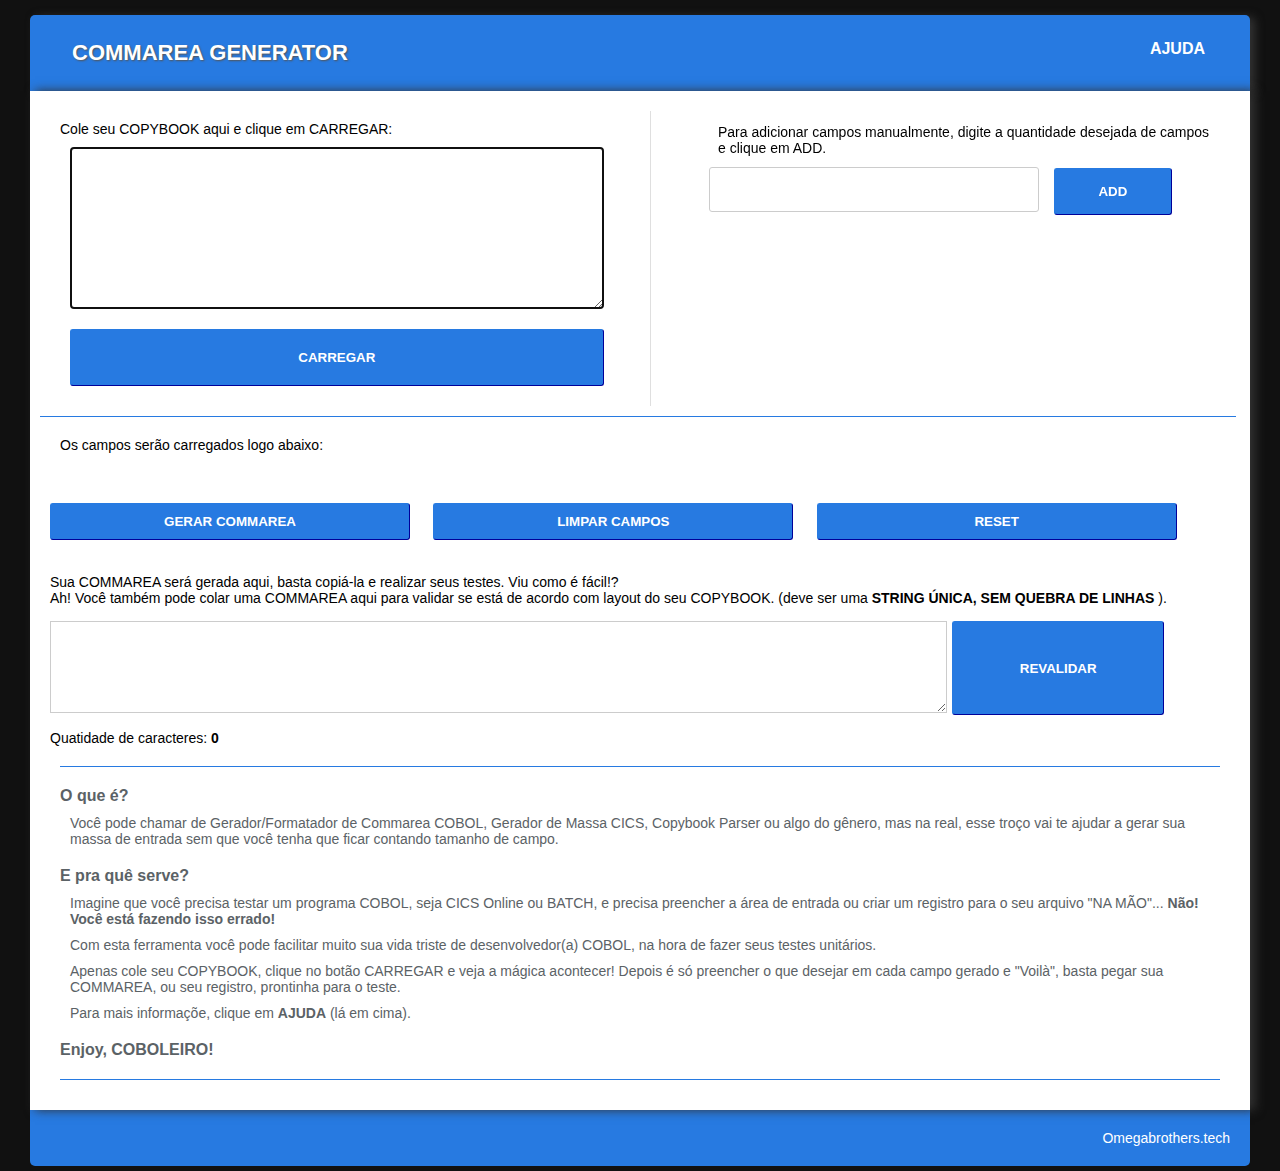
<file: index.html>
<!DOCTYPE html>
<html>
  <head>
    <title>COMMAREA GENERATOR</title>
    <meta charset="utf-8" />
    <script src="https://ajax.googleapis.com/ajax/libs/jquery/2.1.3/jquery.min.js"></script>
    <link rel="stylesheet" type="text/css" href="https://diegoomegablackmoraes.github.io/commarea-generator/css/gerador.css" />
  </head>
  <body>
    <!--------- CABEÇALHO -------------->
    <header id="header">
      <h1>COMMAREA GENERATOR</h1>
      <p id="ajuda">AJUDA</p>

      <nav id="help">
        <h1 style="font-size: 19px">HELP</h1>
        <br />
        <div style="overflow: auto; height: 630px">
          <h3>Modo de usar:</h3>
          <p><strong>Preenchimento Automático</strong></p>
          <ol>
            <li>Copie e cole os campos do seu COPYBOOK no campo indicado;</li>
            <li>Clique no botão CARREGAR;</li>
            <li>Preencha os valores desejados para cada campo;</li>
            <li>Clique no botão GERAR COMMAREA. Pronto!</li>
          </ol>

          <br />
          <p><strong>Preenchimento manual</strong></p>
          <ol>
            <li>Insira a quantidade de campos do COPYBOOK e clique em ADD;</li>
            <li>
              Cada uma das caixas carregadas é composta por 3 campos (tipo,
              tamanho e valor);
            </li>
            <li>
              Selecione, primeiramente, o tipo do campo (X - alfanumérico ou 9 -
              numérico);
            </li>
            <li>No próximo campo, digite o tamanho do campo;</li>
            <li>
              Selecione o próximo campo e ele será preenchido automaticamente
              com espaços (se o tipo for X) ou zeros (se o tipo for 9);
            </li>
            <li>Faça o mesmo nas demais caixas e clique em GERAR COMMAREA;</li>
            <li>
              A COMMAREA gerada será copiada para o clipboard (CTRL+C)
              automaticamente.
            </li>
            <li>Clique em LIMPAR para resetar todos os campos.</li>
          </ol>
          <br />
          <p><strong>Verificar COMMAREA</strong></p>
          <ol>
            <li>
              Copie e cole os campos do book de entrada no campo indicado;
            </li>
            <li>Clique no botão Carregar;</li>
            <li>
              Depois que os campos forem gerados, clique no botão 'Limpar
              Campos'
            </li>
            <li>
              Cole a sua COMMAREA no campo de texto ao lado do botão REVALIDAR.
            </li>
            <li>Clique no botão REVALIDAR</li>
            <li>A COMMAREA será dividida e colocada em seus devidos campos.</li>
            <li>
              Pronto! Agora você pode conferir se o layout e a COMMAREA estão de
              acordo.
            </li>
          </ol>
          <br />
          <h3>Dicas</h3>
          <ol>
            <li>
              Para facilitar a identificação de cada campo você pode
              renomeá-los. Basta clicar sobre o nome do campo.
            </li>
            <li>
              Você pode remover e adicionar campos livremente, não há limite de
              campos.
            </li>
          </ol>
        </div>
        <br />
      </nav>
    </header>
    <!--------- CORPO PARA CONTEUDO -------------->
    <div id="content">
      <!--------- AREA PARA LER BOOK -------------->
      <div id="upload">
        <p>Cole seu COPYBOOK aqui e clique em CARREGAR:</p>
        <p>
          <textarea id="colar"></textarea>
          <input
            type="button"
            value="Carregar"
            id="ler"
            class="button"
            title="Lê o COPYBOOK e o divide em campos"
          />
        </p>
      </div>

      <!--------- Adicionar campos manualmente -------------->
      <div id="lateral">
        <div class="campo1">
          <p>
            Para adicionar campos manualmente, digite a quantidade desejada de
            campos e clique em ADD.
          </p>
          <input type="text" id="qtidade" />
          <input
            type="button"
            class="button"
            value="Add"
            id="botao"
            title="Adiciona campos manualmente."
          />
        </div>
      </div>

      <p style="clear: both"></p>

      <!--------- DIV QUE CARREGA OS CAMPOS DINÂMICOS -------------->
      <div id="add">
        <p>Os campos serão carregados logo abaixo:</p>
      </div>

      <!--------- BOTOES: GERAR E LIMPAR -------------->
      <div id="botoes">
        <input
          type="button"
          value="Gerar Commarea"
          id="botao2"
          class="button"
          title="Cria String/COMMAREA com o valor de todos os campos acima."
        />
        <input
          type="button"
          value="Limpar Campos"
          id="botao3"
          class="button"
          title="Limpa o conteúdo de todos os campos"
        />
        <input
          type="button"
          value="Reset"
          id="botao5"
          class="button"
          title="Reseta toda a tela"
        />
      </div>
      <br />
      <!--------- AREA PARA RECEBER OS DADOS -------------->
      <p>
        Sua COMMAREA será gerada aqui, basta copiá-la e realizar seus testes.
        Viu como é fácil!? <br />
        Ah! Você também pode colar uma COMMAREA aqui para validar se está de
        acordo com layout do seu COPYBOOK. (deve ser uma
        <strong>STRING ÚNICA, SEM QUEBRA DE LINHAS </strong>).
      </p>
      <p>
        <textarea cols="71" id="recebe"></textarea>
        <input
          type="button"
          value="REVALIDAR"
          id="invert"
          class="button"
          title="LÊ O COPYBOOK E GERA OS CAMPOS"
        />
      </p>
      <p>
        Quatidade de caracteres: <strong><span id="carac">0</span></strong>
      </p>

      <!--------- DESCRIÇÂO -------------->
      <div class="descricao">
        <h3>O que é?</h3>
        <p>
          Você pode chamar de Gerador/Formatador de Commarea COBOL, Gerador de
          Massa CICS, Copybook Parser ou algo do gênero, mas na real, esse troço
          vai te ajudar a gerar sua massa de entrada sem que você tenha que
          ficar contando tamanho de campo.
        </p>
        <h3>E pra quê serve?</h3>
        <p>
          Imagine que você precisa testar um programa COBOL, seja CICS Online ou
          BATCH, e precisa preencher a área de entrada ou criar um registro para
          o seu arquivo "NA MÃO"...
          <strong>Não! Você está fazendo isso errado!</strong>
        </p>
        <p>
          Com esta ferramenta você pode facilitar muito sua vida triste de
          desenvolvedor(a) COBOL, na hora de fazer seus testes unitários.
        </p>
        <p>
          Apenas cole seu COPYBOOK, clique no botão CARREGAR e veja a mágica
          acontecer! Depois é só preencher o que desejar em cada campo gerado e
          "Voilà", basta pegar sua COMMAREA, ou seu registro, prontinha para o
          teste.
        </p>
        <p>
          Para mais informaçõe, clique em <strong>AJUDA</strong> (lá em cima).
        </p>
        <h3>Enjoy, COBOLEIRO!</h3>
      </div>

      <div id="myModal" class="modal">
        <!-- Modal content -->
        <div class="modal-content">
          <h1>String/COMMAREA copiada para o clipboard!</h1>
          <h2>(Isso mesmo, está no seu CRTL + C)</h2>
        </div>
      </div>
    </div>

    <!--------- RODAPÉ -------------->
    <div id="footer">
      <p id="diego">OMEGABROTHERS.TECH</p>
    </div>
  </body>
  <script type="text/javascript">
    ////////////////Fun��o para remover zeros a esquerda//////////////////////////////////////////
    //String.prototype.startsWith = function(str) {return (this.match("^"+str)==str)}
    String.prototype.startsWith = function (str) {
      return this.indexOf(str) == 0;
    };

    //////////////////////////////////////////////////////////////////////////////////////////////
    var contCampo = 1;
    $(document).ready(function () {
      $("#colar").focus();
      $("#diego").html("Omegabrothers.tech");
      //////////////////////////////////////////////////////////////////////////////////////////////
      $("#span").click(function () {
        $("#lateral").slideDown();
      });
      /////////////Inserir campos ao clicar no bot�o////////////////////////////////////////////////
      $("#botao").click(function () {
        var i = parseInt($("#qtidade").val());
        while (i > 0) {
          $("#add").append(
            "<div id=" +
              contCampo +
              ' class="campo"><input type="text" class="titulo" value="Campo ' +
              contCampo +
              '"> PIC <select class="select"><option></option><option value="X"> X </option><option value="9"> 9 </option></select>(<input class="tamanho" type="text">) VALUE <input onfocus="preencher(this); $(this).select();" onblur="preencher(this)" class="book" type="text"><div class="fechar" title="remover" onclick="fechar(this)">x</div></div>'
          );
          contCampo++;
          i--;
        }
      });
      //////////////////////////////////////////////////////////////////////////////////////////////

      /////////////Limpar campos////////////////////////////////////////////////////////////////////
      $("#botao3").click(function () {
        $("#qtidade").val("");
        $("#recebe").val("");
        $(".book").val("");
        contCampo = 1;
        $("#carac").html("0");
      });
      //////////////////////////////////////////////////////////////////////////////////////////////

      /////////////Resetar todos os campos//////////////////////////////////////////////////////////
      $("#botao5").click(function () {
        $("#qtidade").val("");
        $("#recebe").val("");
        $(".campo").remove();
        contCampo = 1;
        $("#carac").html("0");
      });
      //////////////////////////////////////////////////////////////////////////////////////////////

      /////////////mostrar a DIV de ajuda///////////////////////////////////////////////////////////
      $("#ajuda").click(function () {
        $("#help").toggle("slow", function () {
          var mostraAjuda = $("#help").css("display");

          if (mostraAjuda === "block") {
            $("#ajuda").html("X");
            $("#ajuda").css({
              "background-color": "#FFF",
              color: "#277ae1",
            });
          } else {
            $("#ajuda").html("HELP");
            $("#ajuda").css({
              "background-color": "#277ae1",
              color: "#FFF",
            });
          }
        });
      });
      //////////////////////////////////////////////////////////////////////////////////////////////

      /////////////esconder a DIV de ajuda//////////////////////////////////////////////////////////
      $("#botao4").click(function () {
        $("#help").slideUp();
        $("#ajuda").css({
          "background-color": "#C00",
          "border-color": "#C00",
          color: "#FFF",
        });
      });
      //////////////////////////////////////////////////////////////////////////////////////////////

      //////////// Ler os dados colados na textarea e gerar campos automaticamente//////////////////
      $("#ler").click(function () {
        //quebra o campo em um vetor de strings
        var book = $("#colar").val().split(".");
        for (var i in book) {
          book[i] = $.trim(book[i]).toUpperCase();
          if (book[i].startsWith("*")) {
            continue;
          } else if (book[i].indexOf("PIC") < 1) {
            continue;
          } else {
            //tirar espacos antes e depois da string
            var str = book[i].toUpperCase();
            //dividir a string em dois usando PIC como separador
            str = str.split("PIC");
            //criar campo
            $("#add").append(
              "<div id=" +
                contCampo +
                ' class="campo"><input type="text" class="titulo" value="Campo ' +
                contCampo +
                '"> PIC <select class="select"><option></option><option value="X"> X </option><option value="9"> 9 </option></select>(<input class="tamanho" type="text">) VALUE <input onfocus="preencher(this); $(this).select();" onblur="preencher(this)" class="book" type="text"><div class="fechar" title="remover" onclick="fechar(this)">x</div></div>'
            );
            //insere a primeira parte da string no nome do campo
            $("#" + contCampo + " .titulo").val(str[0]);
            //pegar o tipo
            str[1] = $.trim(str[1]).replace("S", ""); //Remove o S que indica o sinal, enquanto pesquisamos como montar a COMMAREA com sinal.
            console.log(str[1]);

            var pic = str[1].substr(0, 1);
            if (pic === "S") {
              pic = 9;
            }
            $("#" + contCampo + " .select").val(pic);

            // pagar tamanho  gilmar adaptado
            var strPosV = " ";
            var strAntV = " ";

            var size = 0;
            var direita = 0;
            var esquerda = 0;
            var temVirgula = 0;

            //*****************************************************************
            //***                TRTAR CAMPO COM VIRGULA                   ****
            //*****************************************************************
            if (str[1].indexOf("V9") >= 0) {
              tamVirgula = 1;
              var strAntV = str[1].substr(0, str[1].indexOf("V"));
              var strPosV = str[1].substr(
                parseInt(str[1].indexOf("V")) + 1,
                str[1].length - parseInt(str[1].indexOf("V"))
              );

              //**************************************************************
              // ESQUERDA
              if (strAntV[1].indexOf("(") >= 0) {
                esquerda = strAntV.substr(2, strAntV.indexOf(")") - 2);
                while (esquerda.startsWith("0")) {
                  esquerda = esquerda.replace("0", "");
                }
              } else
                switch (strAntV) {
                  case "999999999999999999":
                    esquerda = 18;
                    break;
                  case "99999999999999999":
                    esquerda = 17;
                    break;
                  case "9999999999999999":
                    esquerda = 16;
                    break;
                  case "999999999999999":
                    esquerda = 15;
                    break;
                  case "99999999999999":
                    esquerda = 14;
                    break;
                  case "9999999999999":
                    esquerda = 13;
                    break;
                  case "999999999999":
                    esquerda = 12;
                    break;
                  case "99999999999":
                    esquerda = 11;
                    break;
                  case "9999999999":
                    esquerda = 10;
                    break;
                  case "999999999":
                    esquerda = 9;
                    break;
                  case "99999999":
                    esquerda = 8;
                    break;
                  case "9999999":
                    esquerda = 7;
                    break;
                  case "999999":
                    esquerda = 6;
                    break;
                  case "99999":
                    esquerda = 5;
                    break;
                  case "9999":
                    esquerda = 4;
                    break;
                  case "999":
                    esquerda = 3;
                    break;
                  case "99":
                    esquerda = 2;
                    break;
                  case "9":
                    esquerda = 1;
                    break;
                }
              //console.log("Esquerda: " + esquerda);

              // DIREITA
              if (strPosV[1].indexOf("(") >= 0) {
                direita = strPosV.substr(2, strPosV.indexOf(")") - 2);
                while (direita.startsWith("0")) {
                  direita = direita.replace("0", "");
                }
              } else
                switch (strPosV) {
                  case "999999999999999999":
                    direita = 18;
                    //console.log("d18");
                    break;
                  case "99999999999999999":
                    direita = 17;
                    //console.log("d17");
                    break;
                  case "9999999999999999":
                    direita = 16;
                    //console.log("d16");
                    break;
                  case "999999999999999":
                    direita = 15;
                    //console.log("d15");
                    break;
                  case "99999999999999":
                    direita = 14;
                    //console.log("d14");
                    break;
                  case "9999999999999":
                    direita = 13;
                    //console.log("d13");
                    break;
                  case "999999999999":
                    direita = 12;
                    //console.log("d12");
                    break;
                  case "99999999999":
                    direita = 11;
                    //console.log("d11");
                    break;
                  case "9999999999":
                    direita = 10;
                    //console.log("d10");
                    break;
                  case "999999999":
                    direita = 9;
                    //console.log("d 9");
                    break;
                  case "99999999":
                    direita = 8;
                    //console.log("d 8");
                    break;
                  case "9999999":
                    direita = 7;
                    //console.log("d 7");
                    break;
                  case "999999":
                    direita = 6;
                    //console.log("d 6");
                    break;
                  case "99999":
                    direita = 5;
                    //console.log("d 5");
                    break;
                  case "9999":
                    direita = 4;
                    //console.log("d 4");
                    break;
                  case "999":
                    direita = 3;
                    //console.log("d 3");
                    break;
                  case "99":
                    direita = 2;
                    //console.log("d 2");
                    break;
                  case "9":
                    direita = 1;
                    //console.log("d 1");
                    break;
                }

              ////console.log("Direita: " + direita);
              size = parseInt(direita) + parseInt(esquerda);
              ////console.log("Size Final: " + size);
            } else {
              size = str[1].substr(2, str[1].indexOf(")") - 2);
              //eliminar zeros a esquerda
              while (size.startsWith("0")) {
                size = size.replace("0", "");
              }
            }

            size = parseInt(size);
            $("#" + contCampo + " .tamanho").val(size);

            //preencher campo
            if (book[i].indexOf("VALUE") > 0) {
              if (pic == "X") {
                var valor = book[i].substr(book[i].indexOf("'") + 1, 8);
              }
              if (pic == "9") {
                var valor = $.trim(
                  book[i].substr(book[i].indexOf("VALUE") + 5, book[i].length)
                );
              }
            } else {
              var valor = $("#" + contCampo + " .book").val();
            }
            valor = completaCampo(pic, size, valor);
            $("#" + contCampo + " .book").val(valor);
            contCampo++;
          }
        }

        // $("#colar").val("");
      });

      $("#invert").click(function () {
        var massa = $("#recebe").val();
        var contC = parseInt($("#add").children().length);
        for (var x = 1; x <= contC; x++) {
          var tam = parseInt($("#" + x + " .tamanho").val());
          var valor = massa.substr(0, tam);
          massa = massa.substr(tam, massa.length);
          $("#" + x + " .book").val(valor);
        }
      });
    });
    //////////////////////////////////////////////////////////////////////////////////////////////

    //////////////////////////////////////////////////////////////////////////////////////////////
    /////////////////completar o TAM-LAYOUT com zeros se for menor que 5/////////////////////////
    function autoComplete(objeto) {
      var v = objeto.value;
      var t = v.length;
      switch (t) {
        case 1:
          v = "0000" + v;
          break;
        case 2:
          v = "000" + v;
          break;
        case 3:
          v = "00" + v;
          break;
        case 4:
          v = "0" + v;
          break;
      }
      $(objeto).val(v);
    }
    //////////////////////////////////////////////////////////////////////////////////////////////

    ////////////////////funcao � chamada no evento .focus() do input (.book)//////////////////////
    function preencher(objeto) {
      var tamanho = 0;
      var tipo = "";
      //pega o valor do combo de tipo (X,9)
      var id = objeto.parentNode.id;
      tipo = $("#" + id + " .select").val();

      //pega o valor do input anterior(tamanho) e atribui ao maxlength do input(.book)
      tamanho = parseInt($("#" + id + " .tamanho").val());
      $(objeto).attr("maxlength", tamanho);

      var valor = objeto.value;
      valor = completaCampo(tipo, tamanho, valor);

      $(objeto).val(valor);
    }
    //////////////////////////////////////////////////////////////////////////////////////////////

    //////////////////////preenche o input de acordo com o tipo do campo (X, 9)/////////////////
    function completaCampo(tipo, tamanho, valor) {
      if (tipo == "X") {
        var tam = tamanho - valor.length;
        while (tam > 0) {
          valor = valor + " ";
          tam--;
        }
      } else if (tipo == "9") {
        var tam = tamanho - valor.length;
        while (tam > 0) {
          valor = "0" + valor;
          tam--;
        }
      }
      return valor;
    }
    //////////////////////////////////////////////////////////////////////////////////////////////

    //////////////////////////remover campo///////////////////////////////////////////////////////
    function fechar(objeto) {
      $(objeto.parentNode).remove();
    }
    //////////////////////////////////////////////////////////////////////////////////////////////

    ///////////////////// Varrer todos os campos .book para formar uma string unica///////////////
    function i() {
      //pegar valor de todos os inputs e criar string unica

      var valor = $(".book")
        .map(function () {
          return $(this).val().toUpperCase();
        })
        .get()
        .join("");

      //pegar o tamanho da string para quebrar de 70 em 70 caracteres
      var max = valor.length;
      $("#carac").html(max);

      //quebrando a string a cada 70 caracteres
      /*var cont = 70;
       	var aux = valor.substr(0,70);
       	while(cont<=max){
       		aux = aux + "\r\n"+valor.substr(cont, 70);
       		cont+=70;
       	}
       	*/
      //aviso de limite de COMAREA
      if (max > 20480) {
        alert("Quatidade de bytes ultrapassou o limite 20Kb! ");
        $("#recebe").val("");
      } else {
        //$("#recebe").val(aux);
        $("#recebe").val(valor);
      }

      //copiar (CTRL+C) string gerada
      $("#recebe").focus();
      $("#recebe").select();
      navigator.clipboard.writeText(valor);
      $("#myModal").fadeIn(500);
      $("#myModal").delay(1000);
      $("#myModal").fadeOut(1000);
    }
    //////////////////////////////////////////////////////////////////////////////////////////////

    //chama a funcao i() no evento click do botao
    $("#botao2").click(i);
  </script>
</html>
</file>
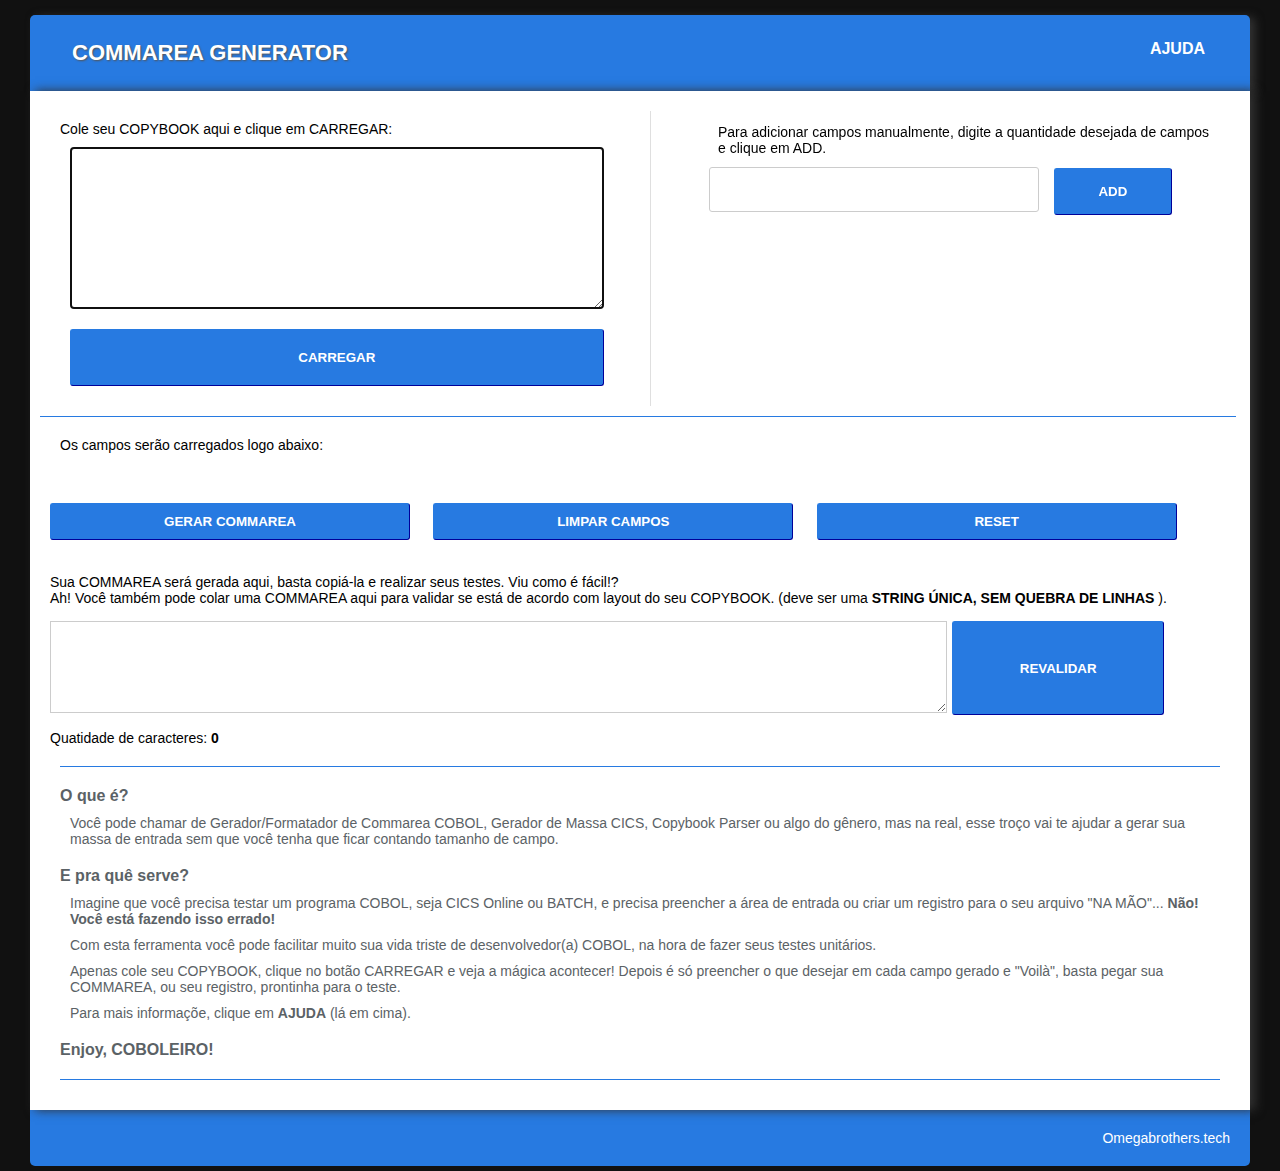
<file: pages/index.html>
<!DOCTYPE html>
<html>
  <head>
    <title>COMMAREA GENERATOR</title>
    <meta charset="utf-8" />
    <script src="https://ajax.googleapis.com/ajax/libs/jquery/2.1.3/jquery.min.js"></script>
    <link rel="stylesheet" type="text/css" href="../css/gerador.css" />
  </head>
  <body>
    <!--------- CABEÇALHO -------------->
    <header id="header">
      <h1>COMMAREA GENERATOR</h1>
      <p id="ajuda">AJUDA</p>

      <nav id="help">
        <h1 style="font-size: 19px">HELP</h1>
        <br />
        <div style="overflow: auto; height: 630px">
          <h3>Modo de usar:</h3>
          <p><strong>Preenchimento Automático</strong></p>
          <ol>
            <li>Copie e cole os campos do seu COPYBOOK no campo indicado;</li>
            <li>Clique no botão CARREGAR;</li>
            <li>Preencha os valores desejados para cada campo;</li>
            <li>Clique no botão GERAR COMMAREA. Pronto!</li>
          </ol>

          <br />
          <p><strong>Preenchimento manual</strong></p>
          <ol>
            <li>Insira a quantidade de campos do COPYBOOK e clique em ADD;</li>
            <li>
              Cada uma das caixas carregadas é composta por 3 campos (tipo,
              tamanho e valor);
            </li>
            <li>
              Selecione, primeiramente, o tipo do campo (X - alfanumérico ou 9 -
              numérico);
            </li>
            <li>No próximo campo, digite o tamanho do campo;</li>
            <li>
              Selecione o próximo campo e ele será preenchido automaticamente
              com espaços (se o tipo for X) ou zeros (se o tipo for 9);
            </li>
            <li>Faça o mesmo nas demais caixas e clique em GERAR COMMAREA;</li>
            <li>
              A COMMAREA gerada será copiada para o clipboard (CTRL+C)
              automaticamente.
            </li>
            <li>Clique em LIMPAR para resetar todos os campos.</li>
          </ol>
          <br />
          <p><strong>Verificar COMMAREA</strong></p>
          <ol>
            <li>
              Copie e cole os campos do book de entrada no campo indicado;
            </li>
            <li>Clique no botão Carregar;</li>
            <li>
              Depois que os campos forem gerados, clique no botão 'Limpar
              Campos'
            </li>
            <li>
              Cole a sua COMMAREA no campo de texto ao lado do botão REVALIDAR.
            </li>
            <li>Clique no botão REVALIDAR</li>
            <li>A COMMAREA será dividida e colocada em seus devidos campos.</li>
            <li>
              Pronto! Agora você pode conferir se o layout e a COMMAREA estão de
              acordo.
            </li>
          </ol>
          <br />
          <h3>Dicas</h3>
          <ol>
            <li>
              Para facilitar a identificação de cada campo você pode
              renomeá-los. Basta clicar sobre o nome do campo.
            </li>
            <li>
              Você pode remover e adicionar campos livremente, não há limite de
              campos.
            </li>
          </ol>
        </div>
        <br />
      </nav>
    </header>
    <!--------- CORPO PARA CONTEUDO -------------->
    <div id="content">
      <!--------- AREA PARA LER BOOK -------------->
      <div id="upload">
        <p>Cole seu COPYBOOK aqui e clique em CARREGAR:</p>
        <p>
          <textarea id="colar"></textarea>
          <input
            type="button"
            value="Carregar"
            id="ler"
            class="button"
            title="Lê o COPYBOOK e o divide em campos"
          />
        </p>
      </div>

      <!--------- Adicionar campos manualmente -------------->
      <div id="lateral">
        <div class="campo1">
          <p>
            Para adicionar campos manualmente, digite a quantidade desejada de
            campos e clique em ADD.
          </p>
          <input type="text" id="qtidade" />
          <input
            type="button"
            class="button"
            value="Add"
            id="botao"
            title="Adiciona campos manualmente."
          />
        </div>
      </div>

      <p style="clear: both"></p>

      <!--------- DIV QUE CARREGA OS CAMPOS DINÂMICOS -------------->
      <div id="add">
        <p>Os campos serão carregados logo abaixo:</p>
      </div>

      <!--------- BOTOES: GERAR E LIMPAR -------------->
      <div id="botoes">
        <input
          type="button"
          value="Gerar Commarea"
          id="botao2"
          class="button"
          title="Cria String/COMMAREA com o valor de todos os campos acima."
        />
        <input
          type="button"
          value="Limpar Campos"
          id="botao3"
          class="button"
          title="Limpa o conteúdo de todos os campos"
        />
        <input
          type="button"
          value="Reset"
          id="botao5"
          class="button"
          title="Reseta toda a tela"
        />
      </div>
      <br />
      <!--------- AREA PARA RECEBER OS DADOS -------------->
      <p>
        Sua COMMAREA será gerada aqui, basta copiá-la e realizar seus testes.
        Viu como é fácil!? <br />
        Ah! Você também pode colar uma COMMAREA aqui para validar se está de
        acordo com layout do seu COPYBOOK. (deve ser uma
        <strong>STRING ÚNICA, SEM QUEBRA DE LINHAS </strong>).
      </p>
      <p>
        <textarea cols="71" id="recebe"></textarea>
        <input
          type="button"
          value="REVALIDAR"
          id="invert"
          class="button"
          title="LÊ O COPYBOOK E GERA OS CAMPOS"
        />
      </p>
      <p>
        Quatidade de caracteres: <strong><span id="carac">0</span></strong>
      </p>

      <!--------- DESCRIÇÂO -------------->
      <div class="descricao">
        <h3>O que é?</h3>
        <p>
          Você pode chamar de Gerador/Formatador de Commarea COBOL, Gerador de
          Massa CICS, Copybook Parser ou algo do gênero, mas na real, esse troço
          vai te ajudar a gerar sua massa de entrada sem que você tenha que
          ficar contando tamanho de campo.
        </p>
        <h3>E pra quê serve?</h3>
        <p>
          Imagine que você precisa testar um programa COBOL, seja CICS Online ou
          BATCH, e precisa preencher a área de entrada ou criar um registro para
          o seu arquivo "NA MÃO"...
          <strong>Não! Você está fazendo isso errado!</strong>
        </p>
        <p>
          Com esta ferramenta você pode facilitar muito sua vida triste de
          desenvolvedor(a) COBOL, na hora de fazer seus testes unitários.
        </p>
        <p>
          Apenas cole seu COPYBOOK, clique no botão CARREGAR e veja a mágica
          acontecer! Depois é só preencher o que desejar em cada campo gerado e
          "Voilà", basta pegar sua COMMAREA, ou seu registro, prontinha para o
          teste.
        </p>
        <p>
          Para mais informaçõe, clique em <strong>AJUDA</strong> (lá em cima).
        </p>
        <h3>Enjoy, COBOLEIRO!</h3>
      </div>

      <div id="myModal" class="modal">
        <!-- Modal content -->
        <div class="modal-content">
          <h1>String/COMMAREA copiada para o clipboard!</h1>
          <h2>(Isso mesmo, está no seu CRTL + C)</h2>
        </div>
      </div>
    </div>

    <!--------- RODAPÉ -------------->
    <div id="footer">
      <p id="diego">OMEGABROTHERS.TECH</p>
    </div>
  </body>
  <script type="text/javascript">
    ////////////////Fun��o para remover zeros a esquerda//////////////////////////////////////////
    //String.prototype.startsWith = function(str) {return (this.match("^"+str)==str)}
    String.prototype.startsWith = function (str) {
      return this.indexOf(str) == 0;
    };

    //////////////////////////////////////////////////////////////////////////////////////////////
    var contCampo = 1;
    $(document).ready(function () {
      $("#colar").focus();
      $("#diego").html("Omegabrothers.tech");
      //////////////////////////////////////////////////////////////////////////////////////////////
      $("#span").click(function () {
        $("#lateral").slideDown();
      });
      /////////////Inserir campos ao clicar no bot�o////////////////////////////////////////////////
      $("#botao").click(function () {
        var i = parseInt($("#qtidade").val());
        while (i > 0) {
          $("#add").append(
            "<div id=" +
              contCampo +
              ' class="campo"><input type="text" class="titulo" value="Campo ' +
              contCampo +
              '"> PIC <select class="select"><option></option><option value="X"> X </option><option value="9"> 9 </option></select>(<input class="tamanho" type="text">) VALUE <input onfocus="preencher(this); $(this).select();" onblur="preencher(this)" class="book" type="text"><div class="fechar" title="remover" onclick="fechar(this)">x</div></div>'
          );
          contCampo++;
          i--;
        }
      });
      //////////////////////////////////////////////////////////////////////////////////////////////

      /////////////Limpar campos////////////////////////////////////////////////////////////////////
      $("#botao3").click(function () {
        $("#qtidade").val("");
        $("#recebe").val("");
        $(".book").val("");
        contCampo = 1;
        $("#carac").html("0");
      });
      //////////////////////////////////////////////////////////////////////////////////////////////

      /////////////Resetar todos os campos//////////////////////////////////////////////////////////
      $("#botao5").click(function () {
        $("#qtidade").val("");
        $("#recebe").val("");
        $(".campo").remove();
        contCampo = 1;
        $("#carac").html("0");
      });
      //////////////////////////////////////////////////////////////////////////////////////////////

      /////////////mostrar a DIV de ajuda///////////////////////////////////////////////////////////
      $("#ajuda").click(function () {
        $("#help").toggle("slow", function () {
          var mostraAjuda = $("#help").css("display");

          if (mostraAjuda === "block") {
            $("#ajuda").html("X");
            $("#ajuda").css({
              "background-color": "#FFF",
              color: "#277ae1",
            });
          } else {
            $("#ajuda").html("HELP");
            $("#ajuda").css({
              "background-color": "#277ae1",
              color: "#FFF",
            });
          }
        });
      });
      //////////////////////////////////////////////////////////////////////////////////////////////

      /////////////esconder a DIV de ajuda//////////////////////////////////////////////////////////
      $("#botao4").click(function () {
        $("#help").slideUp();
        $("#ajuda").css({
          "background-color": "#C00",
          "border-color": "#C00",
          color: "#FFF",
        });
      });
      //////////////////////////////////////////////////////////////////////////////////////////////

      //////////// Ler os dados colados na textarea e gerar campos automaticamente//////////////////
      $("#ler").click(function () {
        //quebra o campo em um vetor de strings
        var book = $("#colar").val().split(".");
        for (var i in book) {
          book[i] = $.trim(book[i]).toUpperCase();
          if (book[i].startsWith("*")) {
            continue;
          } else if (book[i].indexOf("PIC") < 1) {
            continue;
          } else {
            //tirar espacos antes e depois da string
            var str = book[i].toUpperCase();
            //dividir a string em dois usando PIC como separador
            str = str.split("PIC");
            //criar campo
            $("#add").append(
              "<div id=" +
                contCampo +
                ' class="campo"><input type="text" class="titulo" value="Campo ' +
                contCampo +
                '"> PIC <select class="select"><option></option><option value="X"> X </option><option value="9"> 9 </option></select>(<input class="tamanho" type="text">) VALUE <input onfocus="preencher(this); $(this).select();" onblur="preencher(this)" class="book" type="text"><div class="fechar" title="remover" onclick="fechar(this)">x</div></div>'
            );
            //insere a primeira parte da string no nome do campo
            $("#" + contCampo + " .titulo").val(str[0]);
            //pegar o tipo
            str[1] = $.trim(str[1]).replace("S", ""); //Remove o S que indica o sinal, enquanto pesquisamos como montar a COMMAREA com sinal.
            console.log(str[1]);

            var pic = str[1].substr(0, 1);
            if (pic === "S") {
              pic = 9;
            }
            $("#" + contCampo + " .select").val(pic);

            // pagar tamanho  gilmar adaptado
            var strPosV = " ";
            var strAntV = " ";

            var size = 0;
            var direita = 0;
            var esquerda = 0;
            var temVirgula = 0;

            //*****************************************************************
            //***                TRTAR CAMPO COM VIRGULA                   ****
            //*****************************************************************
            if (str[1].indexOf("V9") >= 0) {
              tamVirgula = 1;
              var strAntV = str[1].substr(0, str[1].indexOf("V"));
              var strPosV = str[1].substr(
                parseInt(str[1].indexOf("V")) + 1,
                str[1].length - parseInt(str[1].indexOf("V"))
              );

              //**************************************************************
              // ESQUERDA
              if (strAntV[1].indexOf("(") >= 0) {
                esquerda = strAntV.substr(2, strAntV.indexOf(")") - 2);
                while (esquerda.startsWith("0")) {
                  esquerda = esquerda.replace("0", "");
                }
              } else
                switch (strAntV) {
                  case "999999999999999999":
                    esquerda = 18;
                    break;
                  case "99999999999999999":
                    esquerda = 17;
                    break;
                  case "9999999999999999":
                    esquerda = 16;
                    break;
                  case "999999999999999":
                    esquerda = 15;
                    break;
                  case "99999999999999":
                    esquerda = 14;
                    break;
                  case "9999999999999":
                    esquerda = 13;
                    break;
                  case "999999999999":
                    esquerda = 12;
                    break;
                  case "99999999999":
                    esquerda = 11;
                    break;
                  case "9999999999":
                    esquerda = 10;
                    break;
                  case "999999999":
                    esquerda = 9;
                    break;
                  case "99999999":
                    esquerda = 8;
                    break;
                  case "9999999":
                    esquerda = 7;
                    break;
                  case "999999":
                    esquerda = 6;
                    break;
                  case "99999":
                    esquerda = 5;
                    break;
                  case "9999":
                    esquerda = 4;
                    break;
                  case "999":
                    esquerda = 3;
                    break;
                  case "99":
                    esquerda = 2;
                    break;
                  case "9":
                    esquerda = 1;
                    break;
                }
              //console.log("Esquerda: " + esquerda);

              // DIREITA
              if (strPosV[1].indexOf("(") >= 0) {
                direita = strPosV.substr(2, strPosV.indexOf(")") - 2);
                while (direita.startsWith("0")) {
                  direita = direita.replace("0", "");
                }
              } else
                switch (strPosV) {
                  case "999999999999999999":
                    direita = 18;
                    //console.log("d18");
                    break;
                  case "99999999999999999":
                    direita = 17;
                    //console.log("d17");
                    break;
                  case "9999999999999999":
                    direita = 16;
                    //console.log("d16");
                    break;
                  case "999999999999999":
                    direita = 15;
                    //console.log("d15");
                    break;
                  case "99999999999999":
                    direita = 14;
                    //console.log("d14");
                    break;
                  case "9999999999999":
                    direita = 13;
                    //console.log("d13");
                    break;
                  case "999999999999":
                    direita = 12;
                    //console.log("d12");
                    break;
                  case "99999999999":
                    direita = 11;
                    //console.log("d11");
                    break;
                  case "9999999999":
                    direita = 10;
                    //console.log("d10");
                    break;
                  case "999999999":
                    direita = 9;
                    //console.log("d 9");
                    break;
                  case "99999999":
                    direita = 8;
                    //console.log("d 8");
                    break;
                  case "9999999":
                    direita = 7;
                    //console.log("d 7");
                    break;
                  case "999999":
                    direita = 6;
                    //console.log("d 6");
                    break;
                  case "99999":
                    direita = 5;
                    //console.log("d 5");
                    break;
                  case "9999":
                    direita = 4;
                    //console.log("d 4");
                    break;
                  case "999":
                    direita = 3;
                    //console.log("d 3");
                    break;
                  case "99":
                    direita = 2;
                    //console.log("d 2");
                    break;
                  case "9":
                    direita = 1;
                    //console.log("d 1");
                    break;
                }

              ////console.log("Direita: " + direita);
              size = parseInt(direita) + parseInt(esquerda);
              ////console.log("Size Final: " + size);
            } else {
              size = str[1].substr(2, str[1].indexOf(")") - 2);
              //eliminar zeros a esquerda
              while (size.startsWith("0")) {
                size = size.replace("0", "");
              }
            }

            size = parseInt(size);
            $("#" + contCampo + " .tamanho").val(size);

            //preencher campo
            if (book[i].indexOf("VALUE") > 0) {
              if (pic == "X") {
                var valor = book[i].substr(book[i].indexOf("'") + 1, 8);
              }
              if (pic == "9") {
                var valor = $.trim(
                  book[i].substr(book[i].indexOf("VALUE") + 5, book[i].length)
                );
              }
            } else {
              var valor = $("#" + contCampo + " .book").val();
            }
            valor = completaCampo(pic, size, valor);
            $("#" + contCampo + " .book").val(valor);
            contCampo++;
          }
        }

        // $("#colar").val("");
      });

      $("#invert").click(function () {
        var massa = $("#recebe").val();
        var contC = parseInt($("#add").children().length);
        for (var x = 1; x <= contC; x++) {
          var tam = parseInt($("#" + x + " .tamanho").val());
          var valor = massa.substr(0, tam);
          massa = massa.substr(tam, massa.length);
          $("#" + x + " .book").val(valor);
        }
      });
    });
    //////////////////////////////////////////////////////////////////////////////////////////////

    //////////////////////////////////////////////////////////////////////////////////////////////
    /////////////////completar o TAM-LAYOUT com zeros se for menor que 5/////////////////////////
    function autoComplete(objeto) {
      var v = objeto.value;
      var t = v.length;
      switch (t) {
        case 1:
          v = "0000" + v;
          break;
        case 2:
          v = "000" + v;
          break;
        case 3:
          v = "00" + v;
          break;
        case 4:
          v = "0" + v;
          break;
      }
      $(objeto).val(v);
    }
    //////////////////////////////////////////////////////////////////////////////////////////////

    ////////////////////funcao � chamada no evento .focus() do input (.book)//////////////////////
    function preencher(objeto) {
      var tamanho = 0;
      var tipo = "";
      //pega o valor do combo de tipo (X,9)
      var id = objeto.parentNode.id;
      tipo = $("#" + id + " .select").val();

      //pega o valor do input anterior(tamanho) e atribui ao maxlength do input(.book)
      tamanho = parseInt($("#" + id + " .tamanho").val());
      $(objeto).attr("maxlength", tamanho);

      var valor = objeto.value;
      valor = completaCampo(tipo, tamanho, valor);

      $(objeto).val(valor);
    }
    //////////////////////////////////////////////////////////////////////////////////////////////

    //////////////////////preenche o input de acordo com o tipo do campo (X, 9)/////////////////
    function completaCampo(tipo, tamanho, valor) {
      if (tipo == "X") {
        var tam = tamanho - valor.length;
        while (tam > 0) {
          valor = valor + " ";
          tam--;
        }
      } else if (tipo == "9") {
        var tam = tamanho - valor.length;
        while (tam > 0) {
          valor = "0" + valor;
          tam--;
        }
      }
      return valor;
    }
    //////////////////////////////////////////////////////////////////////////////////////////////

    //////////////////////////remover campo///////////////////////////////////////////////////////
    function fechar(objeto) {
      $(objeto.parentNode).remove();
    }
    //////////////////////////////////////////////////////////////////////////////////////////////

    ///////////////////// Varrer todos os campos .book para formar uma string unica///////////////
    function i() {
      //pegar valor de todos os inputs e criar string unica

      var valor = $(".book")
        .map(function () {
          return $(this).val().toUpperCase();
        })
        .get()
        .join("");

      //pegar o tamanho da string para quebrar de 70 em 70 caracteres
      var max = valor.length;
      $("#carac").html(max);

      //quebrando a string a cada 70 caracteres
      /*var cont = 70;
       	var aux = valor.substr(0,70);
       	while(cont<=max){
       		aux = aux + "\r\n"+valor.substr(cont, 70);
       		cont+=70;
       	}
       	*/
      //aviso de limite de COMAREA
      if (max > 20480) {
        alert("Quatidade de bytes ultrapassou o limite 20Kb! ");
        $("#recebe").val("");
      } else {
        //$("#recebe").val(aux);
        $("#recebe").val(valor);
      }

      //copiar (CTRL+C) string gerada
      $("#recebe").focus();
      $("#recebe").select();
      navigator.clipboard.writeText(valor);
      $("#myModal").fadeIn(500);
      $("#myModal").delay(1000);
      $("#myModal").fadeOut(1000);
    }
    //////////////////////////////////////////////////////////////////////////////////////////////

    //chama a funcao i() no evento click do botao
    $("#botao2").click(i);
  </script>
</html>
</file>
<file: css/gerador.css>
* {
  margin: 0;
  padding: 0;
}
body {
  background-color: #111;
  font-size: 14px;
  padding: 5px;
  font-family: Open Sans, sans-serif;
}

#header,
#footer,
#content {
  width: 95%;
  max-width: 1200px;
  min-width: 750px;
}

#header {
  background-color: #277ae1;
  padding: 25px 10px ;
  color: #fff;
  position: relative;
  margin: 0 auto;
  margin-top: 10px;
  box-shadow: 5px 2px 10px #333;
  border-top-left-radius: 5px;
  border-top-right-radius: 5px;
}

#header h1 {
  font-size: 22px;
  text-shadow: 1px 1px 2px #555;
  margin-left: 2rem;
}

#footer {
  background-color: #277ae1;
  padding: 10px 10px;
  margin: 0 auto;
  margin-top: 0px;
  color: #fff;
  clear: both;
  text-align: right;
  border-bottom-left-radius: 5px;
  border-bottom-right-radius: 5px;
}
#botoes {
  width: 100%;
  clear: both;
  padding-top: 10px;
}

#botao,
#botao2,
#botao3,
#botao4,
#botao5,
#ler,
#invert {
  border: 1px solid #277ae1;
  border-bottom: 1px solid #009;
  border-right: 1px solid #009;
  border-radius: 3px;
  padding: 10px;
  margin: 10px;
  font-weight: bold;
  color: #fff;
  background-color: #277ae1;
  cursor: pointer;
  transition: all 0.5s ease;
}

#botao:hover,
#botao2:hover,
#botao3:hover,
#botao4:hover,
#botao5:hover,
#ler:hover,
#invert:hover {
  background-color: #5aadf4;
}

#botao {
  width: 23%;
  margin-top: 0;
  padding: 15px;
}

#botao2,
#botao3,
#botao5 {
  width: 30%;
}

#content {
  margin: 0 auto;
  background-color: #fff;
  color: #000;
  padding: 10px;
  box-shadow: 5px 0px 10px #333;
  position: relative;
  font-size: 12px;
}

.descricao {
  margin: 20px;
  padding-bottom: 20px;
  color: #5b6266;
  border-bottom: 1px solid #277ae1;
  border-top: 1px solid #277ae1;
}

.descricao h3 {
  font-size: 16px;
  margin-top: 20px;
}

p {
  font-size: 14px;
  margin: 10px;
  word-wrap: break-word;
}

#upload {
  width: 50%;
  border-right: 1px solid #dfdfdf;
  margin: 10px;
  padding-top: 0;
  float: left;
}
.campo {
  
  margin-top: 3px;
  padding: 7px;
  position: relative;
  width: 98%;
  font-weight: bold;
  border-radius: 3px;
  border: 1px solid #dfdfdf;
  font-size: 12px;
  background-color: #efefef;
  font-family: "Courier New", Courier, monospace;
}

.campo1 {
  margin: 3px;
  padding: 10px;
}

.campo,
.campo1 {
  z-index: 1;
}

#lateral {
  padding: 5px;
  padding-top: 0px;
  margin: 0;
  float: right;
  width: 45%;
}

#add {
  padding: 10px;
  width: 98%;
  margin-bottom: 10px;
  border-top: 1px solid #277ae1;
}

input,
select {
  text-transform: uppercase;
  margin: 1px;
  padding: 4px;
  border: 1px solid #ccc;
  border-radius: 3px;
  font-weight: bold;
}

#qtidade {
  width: 60%;
  font-size: 20px;
  padding: 10px;
}

label {
  font-weight: bold;
}
.tamanho {
  width: 5%;
}

textarea {
  padding: 5px;
  font-weight: bold;
  margin: 5px auto;
  text-transform: uppercase;
  border: 1px solid #ccc;
}

.fechar {
  cursor: pointer;
  font-weight: bold;
  padding: 0px 3px;
  position: absolute;
  width: auto;
  top: 0px;
  right: 0px;
}

.fechar:hover {
  color: white;
  background-color: #277ae1;
}

#message {
  position:relative;
  margin-top: -17px;
  font-weight: bold;
  font-size: 14px;
  
}

#ajuda {
  position: absolute;
  right: 50px;
  font-weight: bold;
  font-size: 16px;
  margin-top: -38px;
  margin-right: -17px;
  cursor: pointer;
  padding: 12px;
  border-radius: 3px;
  z-index: 18;
  transition: all 0.5s ease;
}

#ajuda:hover {
  background-color: #5aadf4;

}
#help {
  position: absolute;
  z-index: 10;
  display: none;
  color: #555;
  padding: 10px;
  border: solid 1px #999;
  background-color: #ffffff;
  right: 1px;
  top: 0px;
  height: 700px;
  width: 500px;
}

#help h1{
    text-shadow: none;
    margin-top: 20px;
}

ol {
  list-style-position: inside;
  margin-left: 10px;
  word-wrap: break-word;
}
.book {
  width: 40%;
}
.titulo {
  width: 25%;
}

#ler {
  width: 92%;
  padding: 20px;
  margin: 10px;
}
#invert {
  padding: 7px 7px;
  width: 18%;
  height: 94px;
  text-align: center;
  margin: 5px;
}

#colar {
  width: 90%;
  height: 150px;
  font-size: 10px;
  display: block;
  margin: 10px;
}
#recebe {
  width: 75%;
  height: 80px;
  float: left;
}

/* The Modal (background) */
.modal {
    display: none; /* Hidden by default */
    position: fixed; /* Stay in place */
    z-index: 1; /* Sit on top */
    left: 0;
    top: 0;
    width: 100%; /* Full width */
    height: 100%; /* Full height */
    overflow: auto; /* Enable scroll if needed */
    background-color: rgb(0,0,0); /* Fallback color */
    background-color: rgba(0,0,0,0.4); /* Black w/ opacity */
  }
  
  /* Modal Content/Box */
  .modal-content {
    background-color: #fefefe;
    margin: 15% auto; /* 15% from the top and centered */
    padding: 20px;
    border: 1px solid #888;
    width: 80%; /* Could be more or less, depending on screen size */
    text-align: center;
  }
</file>
